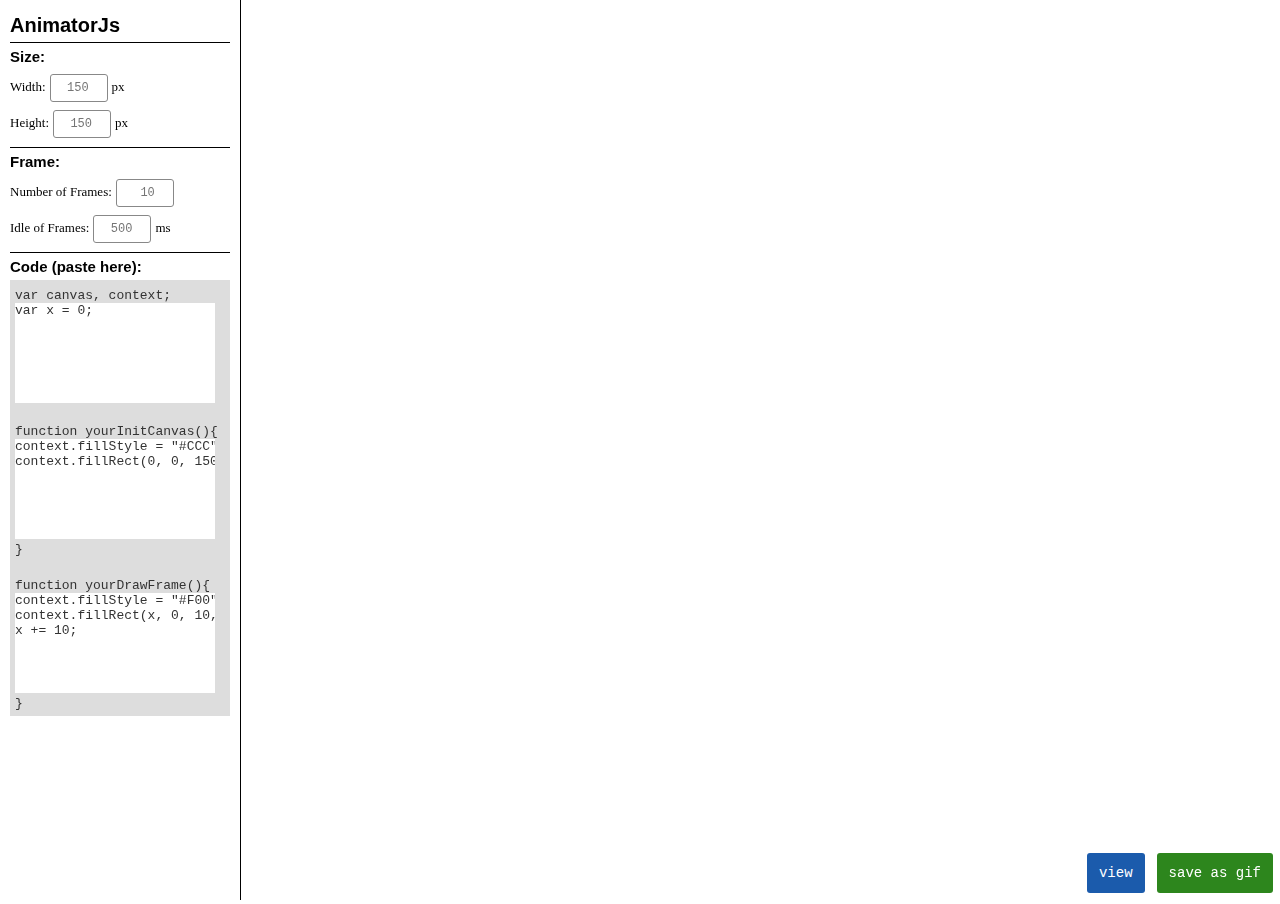
<file: Demo/index.html>
<!DOCTYPE html>
<html>
<head>
    <title>Animator.js Demo</title>
    <link rel="stylesheet" href="css/demo.css">
    <script type="text/javascript" src="js/LZWEncoder.js"></script>
    <script type="text/javascript" src="js/NeuQuant.js"></script>
    <script type="text/javascript" src="js/GIFEncoder.js"></script>
    <script type="text/javascript" src="js/b64.js"></script>
    <script>document.write('<script src="http://' + (location.host || 'localhost').split(':')[0] + ':35729/livereload.js?snipver=1"></' + 'script>')</script>
    <script type="text/javascript" src="js/animator.js"></script>
</head>
<body>
    <div id="setting_bar">
        <div class="content">
            <h1>AnimatorJs</h1>
            <h2>Size:</h2>
            <span>Width:</span><input id="width_input" type="number" placeholder="150"><span>px</span>
            <div></div>
            <span>Height:</span><input id="height_input" type="number" placeholder="150"><span>px</span>
            <h2>Frame:</h2>
            <span>Number of Frames:</span><input id="frame_number_input" type="number" placeholder="10">
            <div></div>
            <span>Idle of Frames:</span><input id="frame_idle_input" type="number" placeholder="500"><span>ms</span>
            <h2>Code (paste here):</h2>
            <pre><code>var canvas, context;
<textarea id="var">var x = 0;</textarea>
function yourInitCanvas(){</code>
<textarea id="init_frame">context.fillStyle = "#CCC";
context.fillRect(0, 0, 150, 150);</textarea><code>}

function yourDrawFrame(){</code>
<textarea id="draw_frame">context.fillStyle = "#F00";
context.fillRect(x, 0, 10, 10);
x += 10;</textarea><code>}</code></pre>
        </div>
    </div>
    <div id="git_view">
        <div id="btns">
            <input id="view_btn" type="submit" value="view">
            <input id="save_btn" type="submit" value="save as gif">
        </div>
        <div class="content">
            <div></div>
            <canvas id="canvas">Sorry, your browser dosen't support the HTML5 canvas tag. Please update.</canvas>
            <a id="image" href="#"/>
            <canvas id="save_canvas"></canvas>
        </div>
    </div>
</body>
</html>
</file>
<file: Demo/css/demo.css>
* {
    margin: 0;
    padding: 0;
    outline: 0;
    font-family: "Bodoni MT", Didot, "Didot LT STD", "Hoefler Text", Garamond, "Times New Roman", "SongTi SC", serif;
}

body {
    position: absolute;
    width: 100%;
    height: 100%;
    overflow: hidden;
}

h1 {
    font-family: 'Lucida Sans', 'Lato', sans-serif;
    font-size: 20px;
    margin: 4px 0;
}

h2 {
    font-family: 'Lucida Sans', 'Lato', sans-serif;
    font-size: 15px;
    padding: 5px 0 5px 0;
    margin-top: 5px;
    border-top: 1px solid;
}

p, span {
    font-size: 13px;
    vertical-align: middle;
}

.content {
    padding: 10px;
}

textarea {
    display: block;
    resize: none;
    width: 200px;
    border: none;
    height: 100px;
    overflow: scroll;
    white-space: nowrap;
}

input[type="submit"] {
    border: none;
    border-radius: 3px;
    padding: 12px;
    font-size: 14px;
    margin: 4px;
    color: #FFF;
    font-family: Menlo, 'Courier New', Courier, monospace, sans-serif;
}

#btns {
    position: fixed;
    right: 3px;
    bottom: 3px;
}

#save_btn {
    background: #2D861D;
}

#view_btn {
    background: #1B5BAC;
}

input[type="number"] {
    border: 1px solid #888;
    border-radius: 3px;
    width: 50px;
    height: 20px;
    font-size: 12px;
    padding: 3px;
    text-align: right;
    font-family: Menlo, 'Courier New', Courier, monospace, sans-serif;
    margin: 4px;
}

pre {
    background: #DDD;
    padding: 5px;
}

code, textarea {
    font-family: Menlo, 'Courier New', Courier, monospace, sans-serif;
    font-size: 13px;
    color: #333;
}

#setting_bar {
    display: inline-block;
    width: 240px;
    height: 100%;
    border-right: 1px solid;
    overflow-y: scroll;
}

#git_view {
    display: inline-block;
    height: 100%;
    overflow-y: scroll;
}

#image, #save_canvas {
    display: none;
}
</file>
